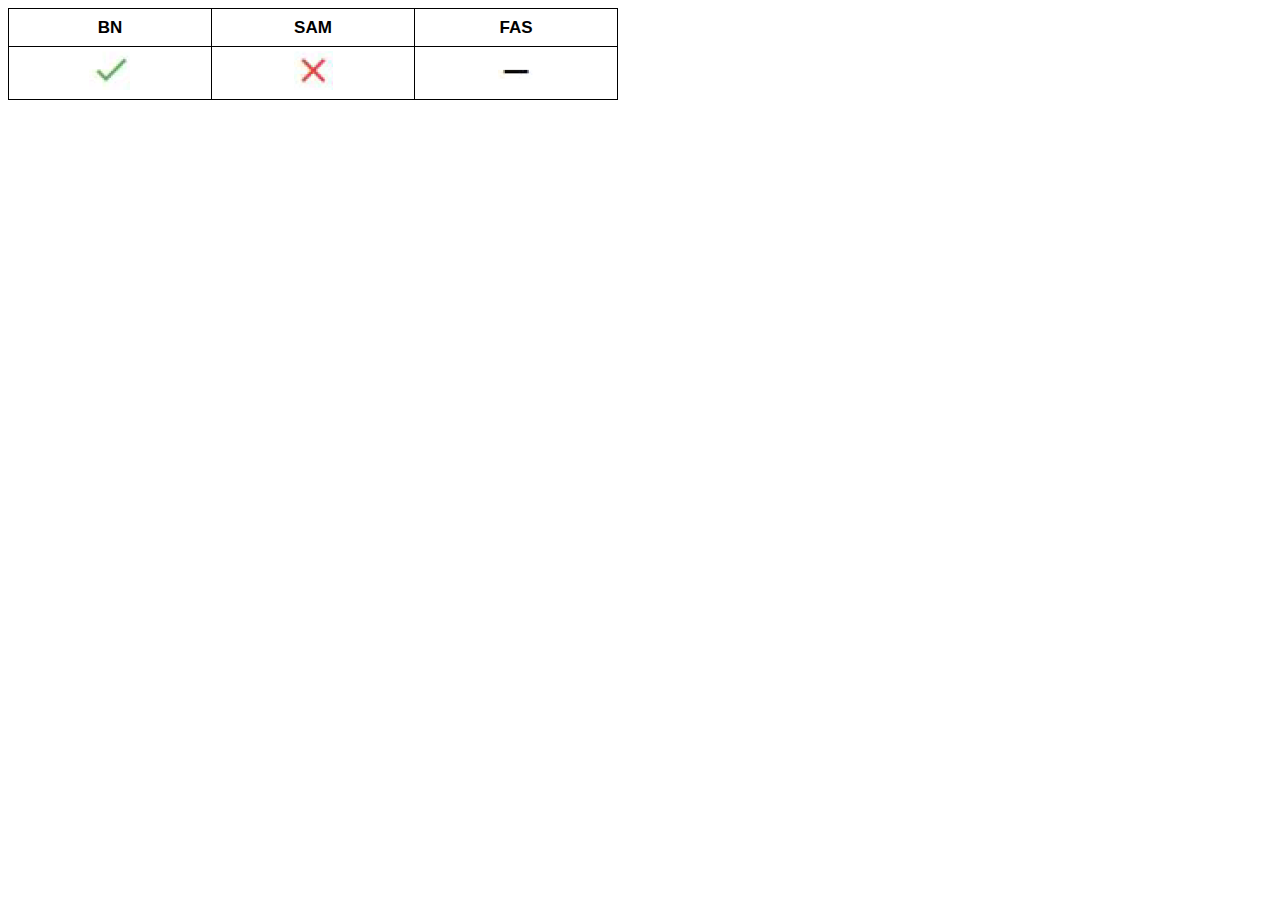
<file: index.html>
<!DOCTYPE html>
<html lang="en">
<head>
    <meta charset="UTF-8">
    <title>Document</title>
    <link rel="stylesheet" href="style/indexStyle.css">
</head>
<body>
    <table cellspacing="0" id="quest">
        <tr id="questName"></tr>
        <tr id="questStatus"></tr>
    </table>
    <script src="scripts/promise.js"></script>
    <script src="scripts/index.js"></script>
</body>
</html>
</file>
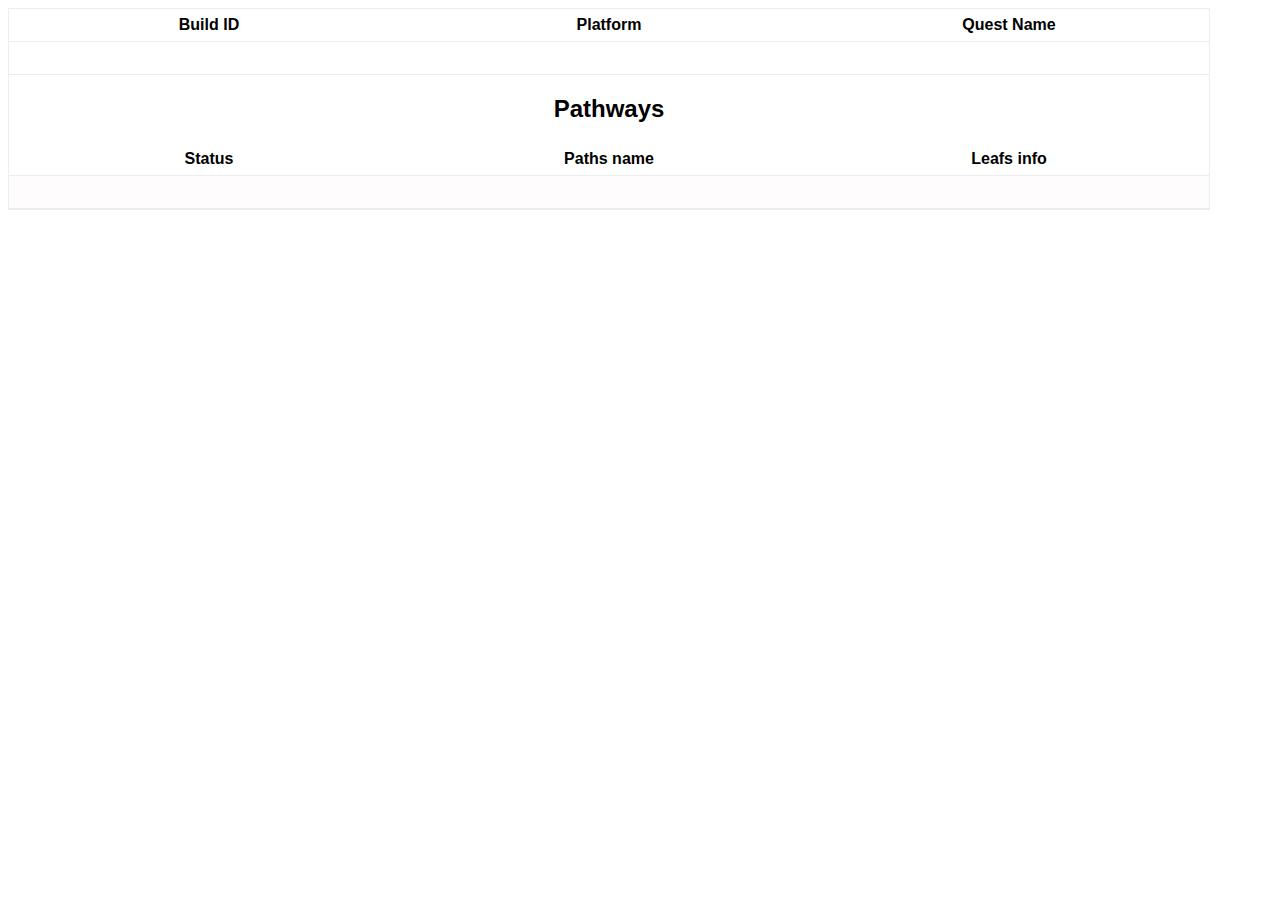
<file: quest.html>
<!DOCTYPE html>
<html lang="en">
<head>
    <meta charset="UTF-8">
    <title>Document</title>
    <link rel="stylesheet" href="style/questStyle.css">
</head>
<body>
      <div id="main">
          <table cellspacing="0">
              <tr>
                  <th>Build ID</th>
                  <th>Platform</th>
                  <th>Quest Name</th>
              </tr>
              <tr>
                  <td id="buildId"></td>
                  <td id="platform"></td>
                  <td id="questName"></td>
              </tr>
          </table>
          
          <h2>Pathways</h2>
      
         <table cellspacing="0">
              <tr>
                  <th>Status</th>
                  <th>Paths name</th>
                  <th>Leafs info</th>
              </tr>
              <tr id="pathways">
                  <td id="Status"></td>
                  <td id="pathsName"></td>
                  <td id="leafs"></td>
              </tr>
      </table>
      </div>
   <script src="scripts/promise.js"></script>
   <script src="scripts/quest.js"></script>
</body>
</html>
</file>
<file: style/indexStyle.css>
#quest{
        border-collapse: collapse;
        font-family: Arial;
        }
#quest th,td{
        border: 1px solid black;
        width: 200px;
        text-align: center;
        height: 50px;
        font-size: 17px
             
        }
#quest th{
        height: 35px;
        }
</file>
<file: style/questStyle.css>
#main{
        width: 1200px;
        text-align: center;
        border: 1px solid #ECECEC;
        min-height: 175px;
        font-family: Arial;
    }
th, td{ 
        height: 30px;
        width: 400px;
        border-collapse: collapse;
        border-bottom: 1px solid #ECECEC; 
    }   
#pathways td{
        background-color: #FFFCFE;
    }
span {
        position: relative;
        bottom: 15px;
        color: gray;
    }
</file>
